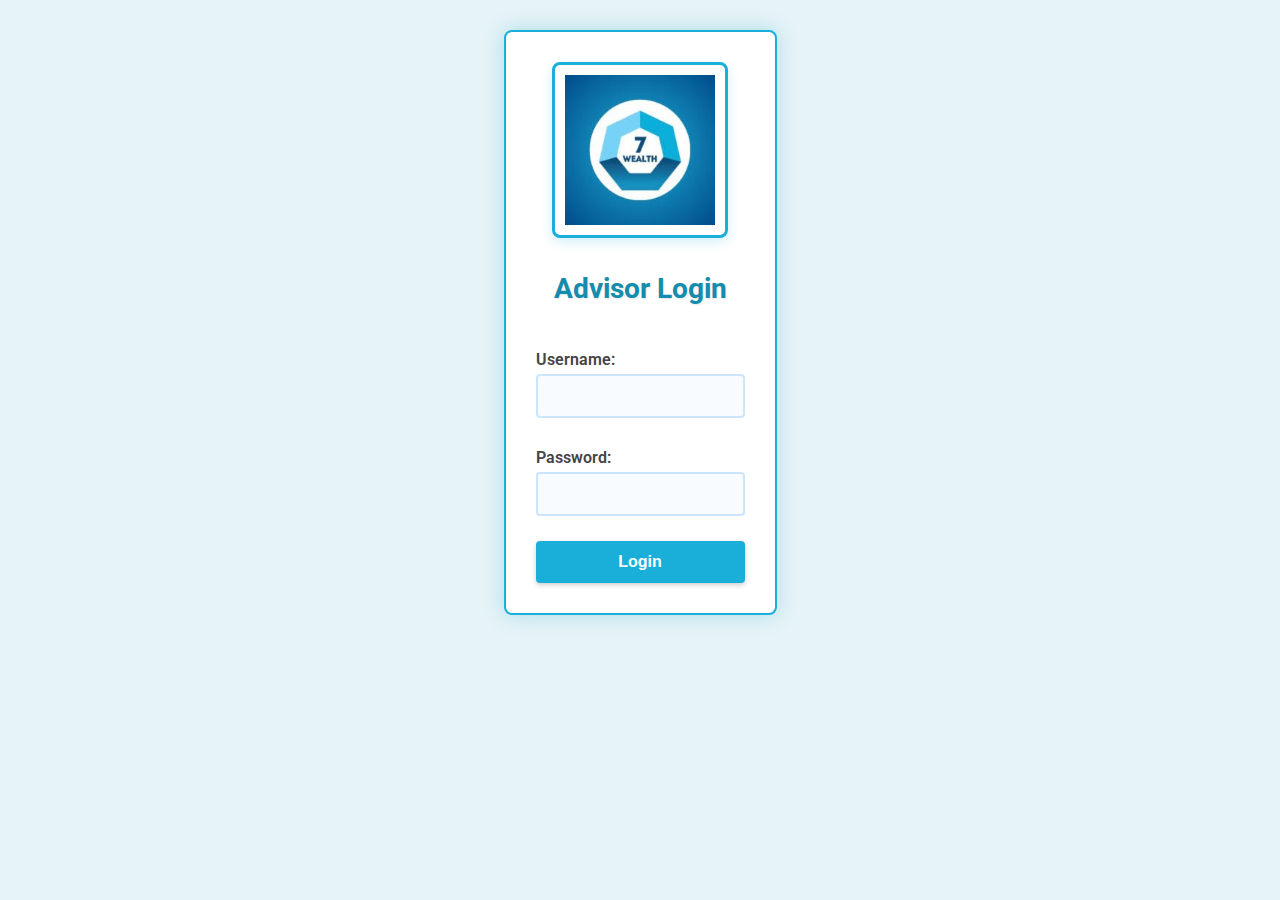
<file: index.html>
<!DOCTYPE html>
<html lang="en">
<head>
    <meta charset="UTF-8">
    <meta name="viewport" content="width=device-width, initial-scale=1.0">
    <title>7Wealth Advisor Dashboard</title>
    <link href="https://fonts.googleapis.com/css2?family=Roboto:wght@400;500;700&display=swap" rel="stylesheet">
    <link rel="stylesheet" href="styles.css">
</head>
<body>
    <div class="sidebar">
        <h2>User List</h2>
        <ul id="userList"></ul>
    </div>
    <div class="main-content">
        <div class="container">
            <div class="logo-container">
                <img src="assets/logo.jpeg" alt="7Wealth Logo" class="logo">
            </div>
            <h1>Advisor New User Info Form</h1>
            <form id="userInfoForm">
                <label for="surname">Surname:</label>
                <input type="text" id="surname" name="surname">
                <button type="button" onclick="markUnknown('surname')">Mark as Unknown</button>
                <label for="givenName">Given Name:</label>
                <input type="text" id="givenName" name="givenName">
                <button type="button" onclick="markUnknown('givenName')">Mark as Unknown</button>
                <label for="preferredName">Preferred Name:</label>
                <input type="text" id="preferredName" name="preferredName">
                <label for="dob">Date of Birth:</label>
                <input type="date" id="dob" name="dob">
                <button type="button" onclick="markUnknown('dob')">Mark as Unknown</button>
                <label for="sex">Sex:</label>
                <input type="text" id="sex" name="sex">
                <button type="button" onclick="markUnknown('sex')">Mark as Unknown</button>
                <label for="email">Email:</label>
                <input type="email" id="email" name="email">
                <label for="phone_number">Phone Number:</label>
                <input type="text" id="phone_number" name="phone_number">
                <label for="notes">Notes:</label>
                <textarea id="notes" name="notes"></textarea>
                <label for="welcome">Welcome Email Sent:</label>
                <input type="checkbox" id="welcome" name="welcome">
                <label for="myprosperity">MyProsperity Intro Email Sent:</label>
                <input type="checkbox" id="myprosperity" name="myprosperity">
                <label for="postMeeting">Post Meeting Next Steps Email Sent:</label>
                <input type="checkbox" id="postMeeting" name="postMeeting">
                <button type="submit">Submit</button>
            </form>
        </div>
        <button id="logoutButton">Logout</button>
    </div>
    <script src="script.js"></script>
</body>
</html>
</file>
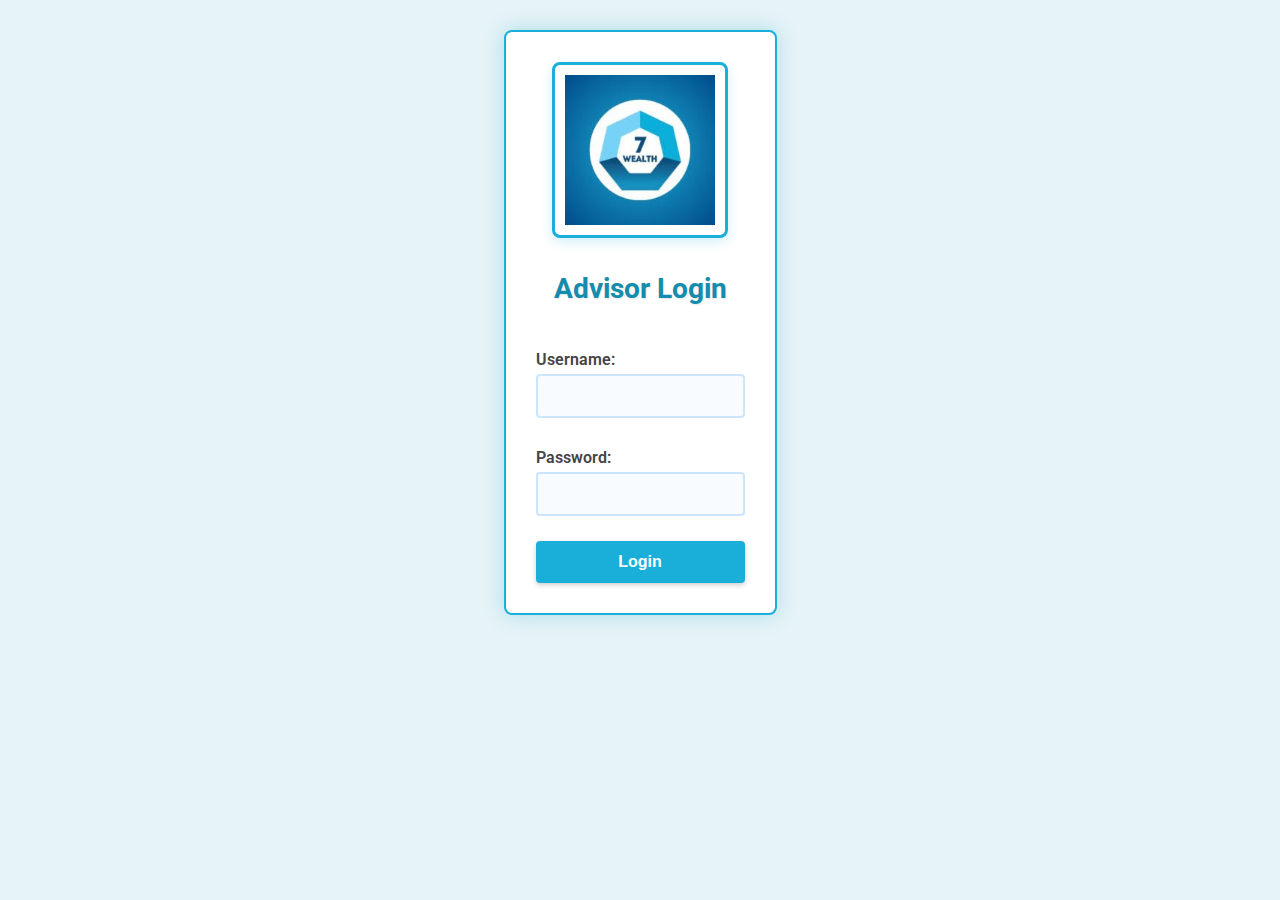
<file: login.html>
<!DOCTYPE html>
<html lang="en">
<head>
    <meta charset="UTF-8">
    <meta name="viewport" content="width=device-width, initial-scale=1.0">
    <title>7Wealth Advisor Login</title>
    <link href="https://fonts.googleapis.com/css2?family=Roboto:wght@400;500;700&display=swap" rel="stylesheet">
    <link rel="stylesheet" href="styles.css">
</head>
<body>
    <div class="container">
        <div class="logo-container">
            <img src="assets/logo.jpeg" alt="7Wealth Logo" class="logo">
        </div>
        <h1>Advisor Login</h1>
        <form id="loginForm">
            <label for="name">Username:</label>
            <input type="text" id="name" name="name" required>

            <label for="password">Password:</label>
            <input type="password" id="password" name="password" required>

            <button type="submit">Login</button>
        </form>
    </div>
    <script>
        var BASE_URL = 'https://4bc9-41-116-37-191.ngrok-free.app';

        document.getElementById('loginForm').addEventListener('submit', function(e) {
    e.preventDefault();

    const name = document.getElementById('name').value;
    const password = document.getElementById('password').value;
    const apiUrl = `${BASE_URL}/login_advisor`;

    fetch(apiUrl, {
        method: 'POST',
        headers: {
            'Content-Type': 'application/json'
        },
        body: JSON.stringify({ name, password })
    })
    .then(response => {
        if (!response.ok) {
            throw new Error('Login failed');
        }
        return response.json();
    })
    .then(data => {
        console.log('Login response:', data);
        if (data.advisor_id) {
            localStorage.setItem('advisorId', data.advisor_id);
            localStorage.setItem('advisorToken', 'logged_in'); // We'll use this as a simple auth flag
            console.log('Stored advisorId:', localStorage.getItem('advisorId'));
            console.log('Stored advisorToken:', localStorage.getItem('advisorToken'));
            window.location.href = 'index.html';
        } else {
            throw new Error('Advisor ID not found in response');
        }
    })
    .catch((error) => {
        alert('Login failed. Please try again.');
        console.error('Error:', error);
    });
});
    </script>
</body>
</html>
</file>
<file: styles.css>
body {
    font-family: 'Roboto', Arial, sans-serif;
    background-color: #e6f3f7;
    margin: 0;
    padding: 0;
    color: #333;
    display: flex;
}

.sidebar {
    width: 300px;
    height: 100vh;
    overflow-y: auto;
    padding: 20px;
    background-color: #f0f0f0;
    border-right: 1px solid #ccc;
}

.main-content {
    flex-grow: 1;
    padding: 20px;
}

.container {
    max-width: 600px;
    margin: 30px auto;
    padding: 30px;
    background-color: white;
    box-shadow: 0 0 20px rgba(26, 175, 217, 0.3);
    border-radius: 8px;
    border: 2px solid rgb(26, 175, 217);
}

.logo-container {
    text-align: center;
    margin-bottom: 30px;
}

.logo {
    max-width: 150px;
    height: auto;
    border: 3px solid rgb(26, 175, 217);
    border-radius: 8px;
    padding: 10px;
    background-color: white;
    box-shadow: 0 4px 12px rgba(26, 175, 217, 0.2);
}

h1, h2 {
    text-align: center;
    color: rgb(20, 140, 173);
    font-size: 28px;
    margin-bottom: 30px;
    text-shadow: 1px 1px 2px rgba(0, 0, 0, 0.1);
}

form {
    display: flex;
    flex-direction: column;
}

label {
    margin-top: 15px;
    color: #444;
    font-weight: 600;
}

input {
    padding: 12px;
    margin: 5px 0 15px 0;
    border: 2px solid #cce5ff;
    border-radius: 4px;
    font-size: 14px;
    transition: border-color 0.3s ease;
    background-color: #f8fbff;
}

input:focus {
    outline: none;
    border-color: rgb(26, 175, 217);
    box-shadow: 0 0 5px rgba(26, 175, 217, 0.5);
}

button {
    padding: 12px;
    margin-top: 10px;
    border: none;
    border-radius: 4px;
    background-color: rgb(26, 175, 217);
    color: white;
    cursor: pointer;
    font-size: 16px;
    font-weight: 600;
    transition: background-color 0.3s ease, transform 0.1s ease;
    box-shadow: 0 2px 5px rgba(0, 0, 0, 0.2);
}

button[type="button"] {
    background-color: #e6f3f7;
    color: rgb(20, 140, 173);
    border: 2px solid rgb(20, 140, 173);
    margin-left: 10px;
}

button:hover {
    background-color: rgb(20, 140, 173);
}

button[type="button"]:hover {
    background-color: #cce5ff;
}

button:active {
    transform: scale(0.98);
}

#userList {
    list-style-type: none;
    padding: 0;
}

.user-item {
    background-color: #fff;
    border: 1px solid #ddd;
    border-radius: 4px;
    margin-bottom: 10px;
    padding: 10px;
    cursor: pointer;
}

.user-item:hover {
    background-color: #f5f5f5;
}

.user-details {
    display: none;
    margin-top: 10px;
}

#logoutButton {
    position: absolute;
    top: 10px;
    right: 10px;
}

@media (max-width: 800px) {
    body {
        flex-direction: column;
    }

    .sidebar {
        width: 100%;
        height: auto;
        border-right: none;
        border-bottom: 1px solid #ccc;
    }

    .main-content {
        padding-top: 60px;
    }

    #logoutButton {
        top: auto;
        bottom: 10px;
    }
}

.user-details {
    display: none;
    padding-left: 20px;
}

.user-details.active {
    display: block;
}

.bookings-list {
    list-style-type: none;
    padding-left: 0;
}

.bookings-list li {
    margin-bottom: 10px;
    padding: 5px;
    background-color: #f0f0f0;
    border-radius: 5px;
}
</file>
